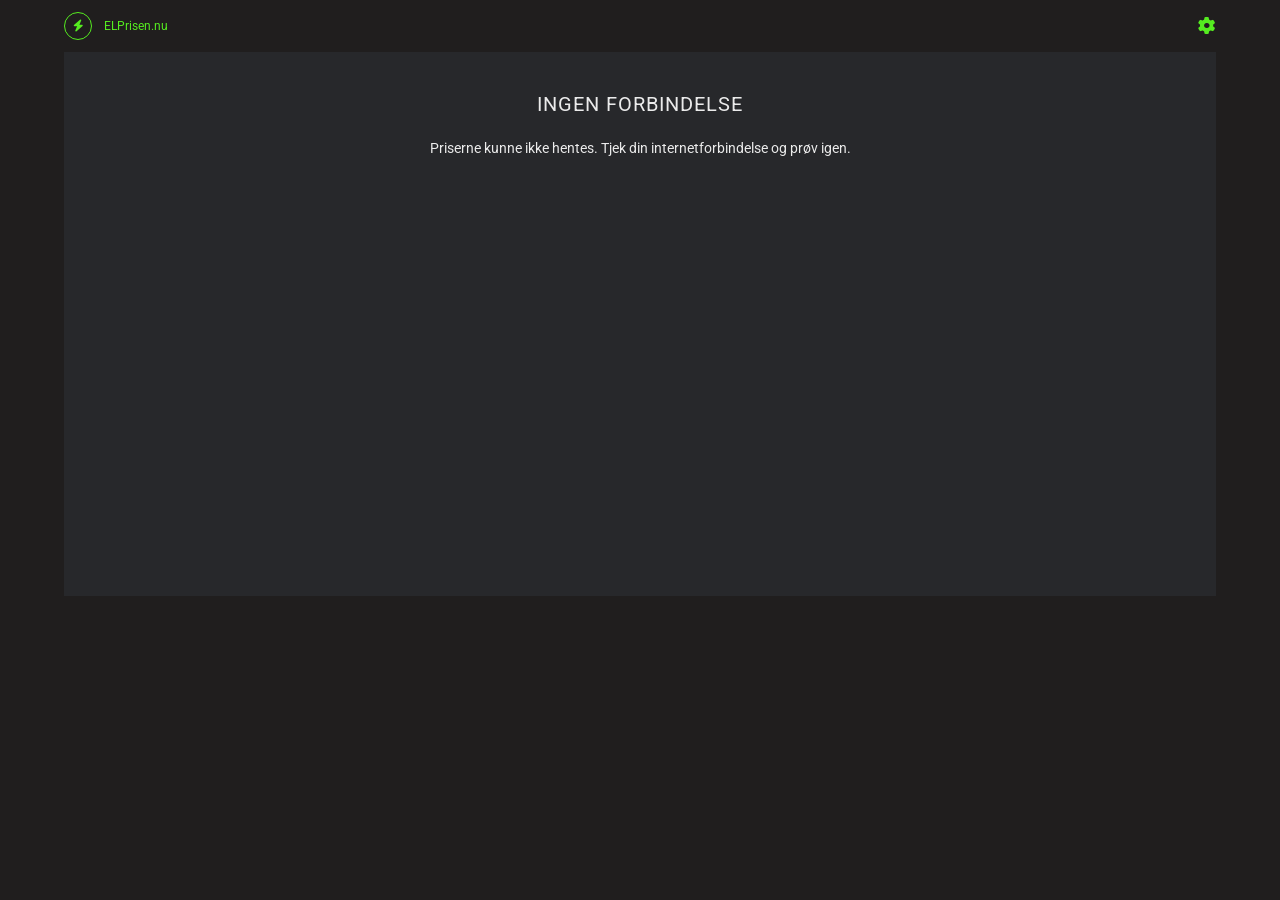
<file: index.html>
<!DOCTYPE html>
<html lang="da">
<head>
  <meta charset="UTF-8">
  <!-- Gør at siden skalerer korrekt på mobil -->
  <meta name="viewport" content="width=device-width, initial-scale=1.0">
  <title>Elprisen lige nu</title>
  <meta name="description" content="Se elprisen lige nu, dagens oversigt og historik">

  <!-- ===== PWA ===== -->
  <!-- Manifestet fortæller browseren at siden kan installeres som en app -->
  <link rel="manifest" href="manifest.json">
  <!-- Farven på telefonens statuslinje -->
  <meta name="theme-color" content="#201E1E">
  <!-- Ikonet i browserfanen (fjerner også favicon-404-fejlen) -->
  <link rel="icon" type="image/png" sizes="32x32" href="assets/icons/favicon-32.png">
  <!-- iPhone læser ikke ikonerne fra manifestet, så den skal have sit eget -->
  <link rel="apple-touch-icon" href="assets/icons/apple-touch-icon.png">

  <!-- Skrifttypen Roboto fra Google Fonts -->
  <link rel="preconnect" href="https://fonts.googleapis.com">
  <link rel="preconnect" href="https://fonts.gstatic.com" crossorigin>
  <link href="https://fonts.googleapis.com/css2?family=Roboto:wght@300;400;500;700&display=swap" rel="stylesheet">

  <!-- FontAwesome-ikoner -->
  <link rel="stylesheet" href="https://cdnjs.cloudflare.com/ajax/libs/font-awesome/6.5.1/css/all.min.css">

  <!-- Vores egen CSS – SKAL ligge sidst, så den kan overskrive de andre -->
  <link rel="stylesheet" href="assets/css/style.css">
</head>
<body>
  <!-- Routeren indsætter siderne her -->
  <div id="app"></div>

  <!-- type="module" gør at import/export virker -->
  <script type="module" src="assets/js/app.js"></script>
</body>
</html>
</file>
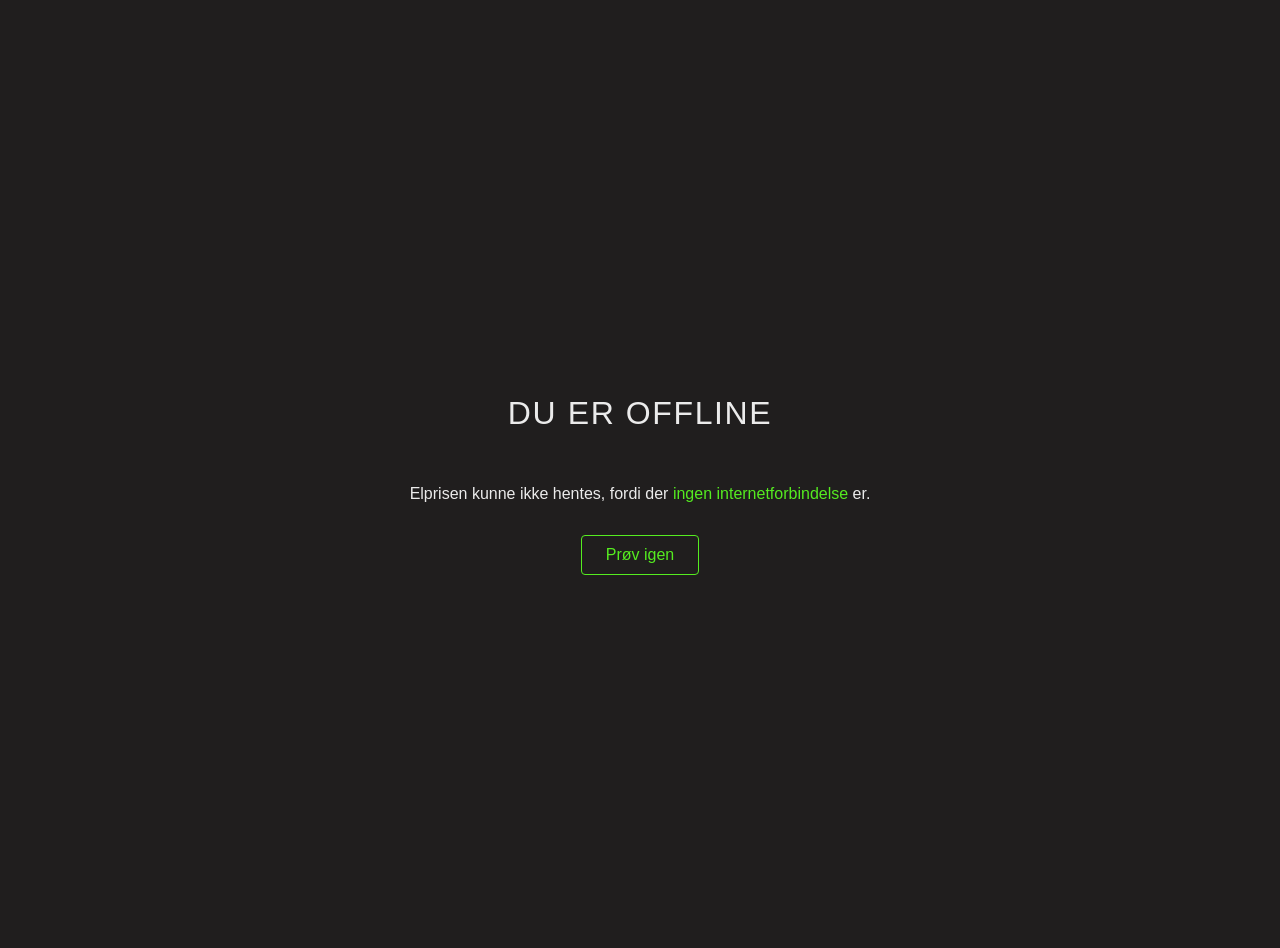
<file: offline.html>
<!DOCTYPE html>
<html lang="da">
<head>
  <meta charset="UTF-8">
  <meta name="viewport" content="width=device-width, initial-scale=1.0">
  <title>Offline – Elprisen lige nu</title>
  <!-- Styles ligger her i filen, så siden virker helt uden andre filer -->
  <style>
    body {
      margin: 0;
      min-height: 100vh;
      display: flex;
      flex-direction: column;
      align-items: center;
      justify-content: center;
      gap: 1rem;
      background-color: #201E1E;
      color: #EBEBEB;
      font-family: 'Roboto', sans-serif;
      text-align: center;
      padding: 1.5rem;
    }
    h1 {
      font-weight: 400;
      text-transform: uppercase;
      letter-spacing: 0.05em;
    }
    .highlight { color: #55EC20; }
    button {
      background: none;
      border: 1px solid #55EC20;
      color: #55EC20;
      padding: 0.6rem 1.5rem;
      border-radius: 0.25rem;
      font: inherit;
      cursor: pointer;
    }
  </style>
</head>
<body>
  <h1>Du er offline</h1>
  <p>Elprisen kunne ikke hentes, fordi der <span class="highlight">ingen internetforbindelse</span> er.</p>
  <!-- Prøv igen = genindlæs siden -->
  <button onclick="location.reload()">Prøv igen</button>
</body>
</html>
</file>
<file: assets/css/style.css>
/* =========================================
   VARIABLER – farverne fra designet
   ========================================= */
:root {
  --color-bg: #201E1E;     /* mørk baggrund + listerækker */
  --color-card: #27282B;   /* det grå "kort" med indholdet */
  --color-green: #55EC20;  /* fremhævninger */
  --color-text: #EBEBEB;   /* tekst */
  --font: 'Roboto', sans-serif;
}

/* =========================================
   RESET – fjern browserens standard-afstande
   ========================================= */
*,
*::before,
*::after {
  box-sizing: border-box;
  margin: 0;
  padding: 0;
}

body {
  background-color: var(--color-bg);
  color: var(--color-text);
  font-family: var(--font);
  font-size: 0.875rem;
  min-height: 100vh;
}

a {
  color: inherit;          /* links arver tekstfarven i stedet for at være blå */
  text-decoration: none;   /* ingen understregning */
}

ul {
  list-style: none;        /* ingen prikker foran listepunkter */
}

/* Skjuler et element visuelt, men skærmlæsere kan stadig læse det */
.visually-hidden {
  position: absolute;
  width: 1px;
  height: 1px;
  overflow: hidden;
  clip-path: inset(50%);
  white-space: nowrap;
}

/* =========================================
   APP – containeren som routeren fylder
   ========================================= */
#app {
  max-width: 30rem;        /* bliver ikke bredere end en stor telefon */
  margin: 0 auto;          /* centreret på skærmen */
  padding: 0 0.75rem 1.5rem;
  position: relative;      /* tandhjulet placeres i forhold til #app */
}

/* =========================================
   NAVBAR
   ========================================= */
.navbar {
  display: flex;
  align-items: center;
  justify-content: space-between;  /* logo til venstre, links til højre */
  padding: 0.75rem 0;
}

.navbar__logo {
  width: 1.75rem;
  height: 1.75rem;
  border: 1px solid var(--color-green);
  border-radius: 50%;      /* gør firkanten rund */
  display: flex;
  align-items: center;
  justify-content: center;
  color: var(--color-green);
  font-size: 0.75rem;
}

.navbar__title {
  display: none;           /* kun på desktop – vises i trin 7 */
}

.navbar__links {
  display: flex;
  gap: 1rem;
}

.navbar__link {
  font-size: 0.75rem;
  font-weight: 700;
  text-transform: uppercase;
}

.navbar__link--active {
  color: var(--color-green);
}

/* Tandhjulet sidder oppe i højre hjørne af det grå kort */
.navbar__settings {
  position: absolute;
  top: 3.75rem;
  right: 1.5rem;
  color: var(--color-green);
  font-size: 1.1rem;
}

/* =========================================
   SIDE-KORTET – det grå felt med indholdet
   ========================================= */
.page {
  background-color: var(--color-card);
  min-height: 34rem;
  padding: 2.5rem 1.5rem 2rem;
  display: flex;
  flex-direction: column;  /* alt under hinanden */
  align-items: center;     /* og centreret */
  gap: 1.5rem;
}

.page-heading {
  font-size: 1.25rem;
  font-weight: 400;
  text-transform: uppercase;
  letter-spacing: 0.05em;
  text-align: center;
}

/* =========================================
   INFO-TEKST i bunden
   ========================================= */
.info-text {
  text-align: center;
  font-size: 0.75rem;
  line-height: 1.5;
  padding-top: 1rem;
}

.info-text__highlight {
  color: var(--color-green);
}

/* =========================================
   SEKTIONER – indholdet inde i kortet
   ========================================= */
.front,
.overview,
.history,
.settings {
  width: 100%;
  display: flex;
  flex-direction: column;
  align-items: center;
  gap: 1.5rem;
}

/* =========================================
   PRIS-CIRKEL
   ========================================= */
.price-circle {
  display: flex;
  flex-direction: column;
  align-items: center;
  gap: 0.5rem;
}

/* Selve cirklen – den tykke mørke ring er en border */
.price-circle__ring {
  position: relative;          /* så ::before placeres i forhold til cirklen */
  width: 13rem;
  aspect-ratio: 1;             /* højde = bredde → en perfekt cirkel */
  border-radius: 50%;
  border: 0.75rem solid var(--color-bg);
  box-shadow: 0 0 0 1px #3a3b3f; /* en tynd lys kant yderst, som i designet */
  display: flex;
  flex-direction: column;
  align-items: center;
  justify-content: center;
}

/* Den stiplede grønne inderring – tegnet uden ekstra HTML */
.price-circle__ring::before {
  content: '';                 /* SKAL være der, ellers vises ::before ikke */
  position: absolute;
  inset: 0.6rem;               /* 0.6rem fra alle fire kanter af cirklen */
  border: 1px dashed var(--color-green);
  border-radius: 50%;
}

.price-circle__price {
  color: var(--color-green);
  font-size: 1.75rem;
  font-weight: 700;
  text-transform: uppercase;
}

.price-circle__unit {
  color: var(--color-green);
  font-size: 0.7rem;
  font-weight: 700;
  text-transform: uppercase;
}

.price-circle__label {
  font-size: 0.6rem;
  text-transform: uppercase;
}

/* Den lille udgave (Oversigt) – vi ændrer kun det der er anderledes */
.price-circle--small .price-circle__ring {
  width: 6rem;
  border-width: 0.4rem;
}

.price-circle--small .price-circle__ring::before {
  inset: 0.3rem;
}

.price-circle--small .price-circle__price {
  color: var(--color-text);
  font-size: 0.75rem;
  font-weight: 400;
}

.price-circle--small .price-circle__unit {
  color: var(--color-text);
  font-size: 0.45rem;
  font-weight: 400;
}

/* De to små cirkler ved siden af hinanden */
.overview__circles {
  display: flex;
  justify-content: center;
  gap: 2rem;
}

/* Tidsrummet under den store cirkel */
.time-range {
  color: var(--color-green);
  font-size: 0.75rem;
  font-weight: 500;
}

/* =========================================
   PRISLISTE
   ========================================= */
.price-list {
  width: 100%;
  display: flex;
  flex-direction: column;
  gap: 0.4rem;
}

.price-list__item {
  background-color: var(--color-bg);
  border-radius: 0.25rem;
  padding: 0.5rem 1.25rem;
  display: grid;
  grid-template-columns: 1fr 1fr;  /* to lige brede kolonner: tid | pris */
  font-size: 0.7rem;
}

.price-list__price {
  /* Farven kommer fra JavaScript. Mangler den, bruges den grønne som reserve */
  color: var(--price-color, var(--color-green));
}

/* =========================================
   HISTORIK – datofelt
   ========================================= */
.history__date {
  width: 100%;
  background-color: var(--color-bg);
  color: var(--color-text);
  border: none;
  border-radius: 0.25rem;
  padding: 0.6rem 1rem;
  font-family: inherit;            /* inputs arver IKKE skrifttypen af sig selv */
  font-size: 0.75rem;
  color-scheme: dark;              /* browserens kalender-popup bliver mørk */
}

.history__result {
  width: 100%;
}

.history__date-text {
  font-size: 0.65rem;
  text-transform: uppercase;
  text-align: center;
  margin-bottom: 1rem;
}

/* =========================================
   INDSTILLINGER
   ========================================= */
.settings__row {
  width: 100%;
  display: flex;
  justify-content: space-between;  /* tekst til venstre, knap til højre */
  align-items: center;
}

.settings__label {
  font-size: 0.65rem;
  text-transform: uppercase;
}

/* Toggle: en checkbox hvor vi fjerner browserens eget udseende */
.toggle {
  appearance: none;                /* fjern den normale checkbox */
  position: relative;
  width: 2.5rem;
  height: 1.25rem;
  border-radius: 1rem;
  background-color: var(--color-bg);
  cursor: pointer;
  flex-shrink: 0;                  /* må ikke blive klemt sammen */
}

/* Den runde knap inde i toggle'en */
.toggle::before {
  content: '';
  position: absolute;
  top: 50%;
  left: 0.1rem;
  width: 1.05rem;
  height: 1.05rem;
  border-radius: 50%;
  background-color: var(--color-green);
  transform: translateY(-50%);     /* centrér knappen lodret */
  transition: left 0.2s ease;      /* knappen glider i stedet for at hoppe */
}

/* Når den er slået TIL, ryk knappen helt til højre */
.toggle:checked::before {
  left: calc(100% - 1.15rem);
}

/* Dropdown */
.settings__select {
  background-color: var(--color-bg);
  color: var(--color-text);
  border: none;
  border-radius: 0.25rem;
  padding: 0.4rem 0.6rem;
  font-family: inherit;
  font-size: 0.65rem;
  text-transform: uppercase;
  color-scheme: dark;
  cursor: pointer;
}

/* =========================================
   FOKUS – synlig ramme ved tastaturnavigation
   ========================================= */
:focus-visible {
  outline: 2px solid var(--color-green);
  outline-offset: 2px;
}

/* =========================================
   MODAL (indstillinger på desktop)
   ========================================= */
.modal {
  margin: auto;                       /* centreret på skærmen */
  width: min(32rem, 90vw);            /* 32rem, men aldrig bredere end 90% af skærmen */
  background-color: var(--color-card);
  color: var(--color-text);
  border: none;
  padding: 3rem 3rem 4rem;
}

/* Den mørke baggrund bag modalen – ::backdrop laves af browseren */
.modal::backdrop {
  background-color: rgb(0 0 0 / 0.6);  /* sort med 60% dækkevne */
}

.modal__close {
  position: absolute;
  top: 1rem;
  right: 1rem;
  background: none;
  border: none;
  color: var(--color-green);
  font-size: 1.25rem;
  cursor: pointer;
}

/* =========================================
   DESKTOP – fra 64rem (1024px) og op
   ========================================= */
@media (min-width: 64rem) {
  #app {
    max-width: 75rem;                 /* bredere container */
    padding: 0 1.5rem 2rem;
  }

  /* Navbar: logo + titel til venstre, tandhjul til højre, ingen links */
  .navbar {
    justify-content: flex-start;
    gap: 0.75rem;
  }

  .navbar__title {
    display: block;
    color: var(--color-green);
    font-size: 0.75rem;
  }

  .navbar nav {
    display: none;                    /* alle sider er synlige, så links er overflødige */
  }

  .navbar__settings {
    position: static;                 /* tilbage i den normale rækkefølge */
    margin-left: auto;                /* skubbes helt til højre */
  }

  /* Dashboardet: tre lige brede kolonner */
  .dashboard {
    display: grid;
    grid-template-columns: repeat(3, 1fr);
    gap: 2.5rem;
    background-color: var(--color-card);
    padding: 3rem 2.5rem;
    align-items: start;               /* kolonnerne starter øverst, ikke strakt */
  }

  .dashboard__col {
    display: flex;
    flex-direction: column;
    align-items: center;
    gap: 1.5rem;
  }

  .front {
    display: flex;
    flex-direction: column;
    align-items: center;
    gap: 1.5rem;
  }

  /* Info-teksten i kolonne 1 er venstrestillet på desktop */
  .dashboard .info-text {
    text-align: left;
    align-self: flex-start;
    padding-top: 2rem;
  }
}
</file>
